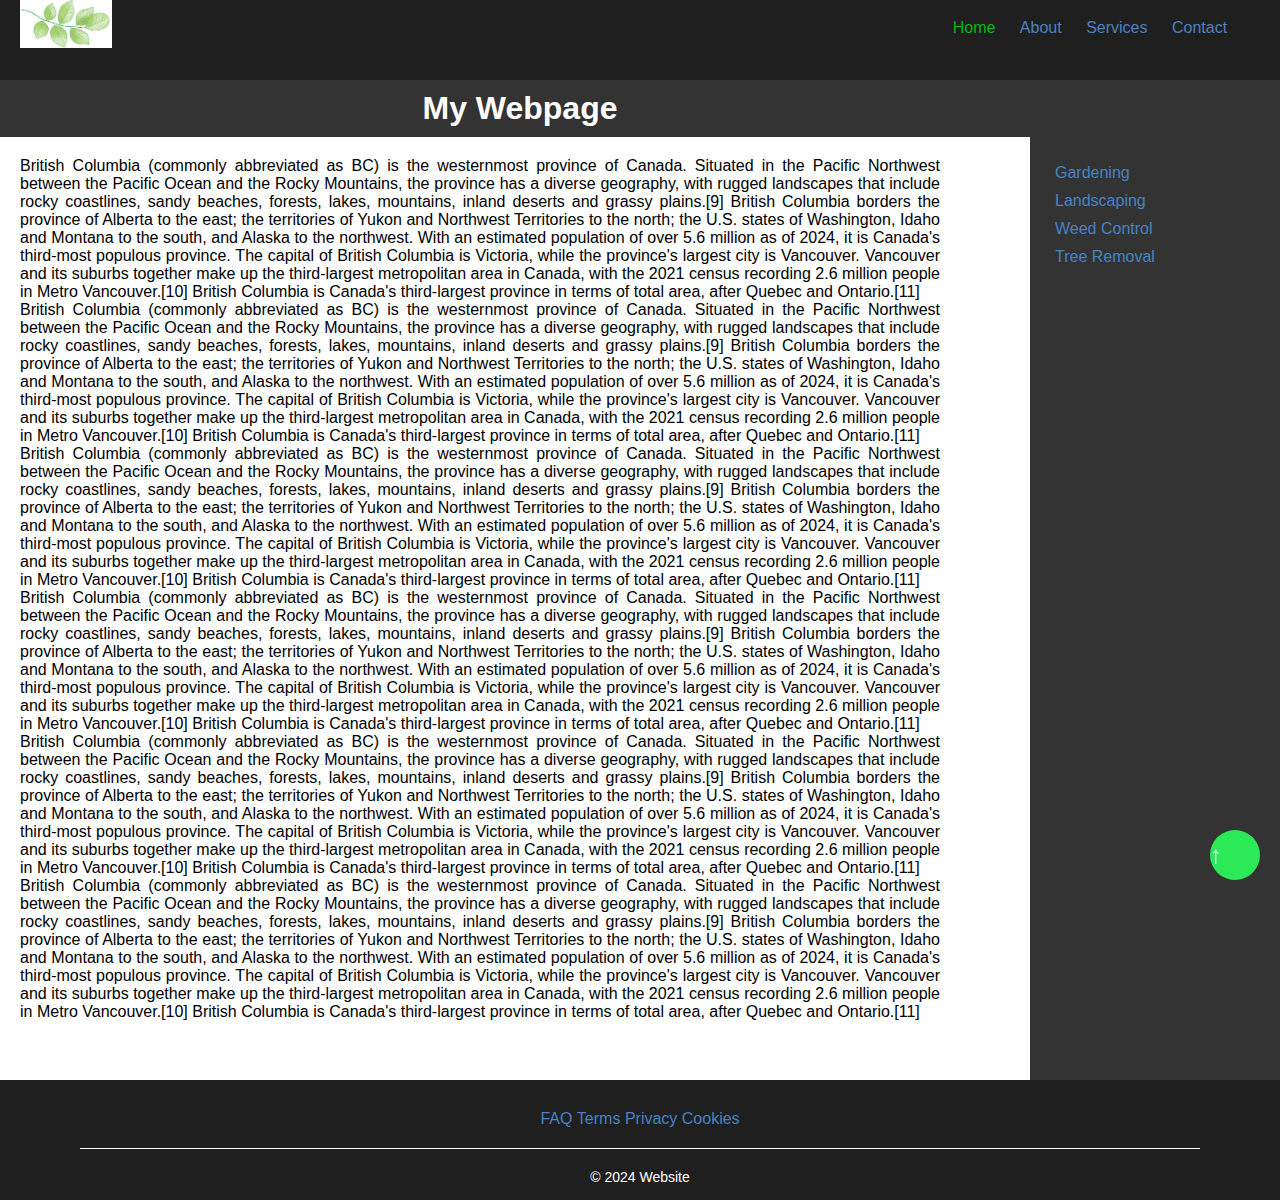
<file: index.html>
<!DOCTYPE html>
<html lang="en">

<head>
    <meta charset="UTF-8">
    <meta name="viewport" content="width=device-width, initial-scale=1.0">
    <link rel="stylesheet" href="./main.css">
    <title>Basic ccs positioning Example</title>
</head>

<body>
    <nav>
        <a href="#" class="logo">
            <img src="images/fotofoglia.png" alt="Logo">
        </a>
        <span class="spacer"></span>
        <ul>
            <li><a href="#" id="current-page">Home</a></li>
            <li><a href="./pages/about.html">About</a></li>
            <li><a href="./pages/services.html">Services</a></li>
            <li id="last-item"><a href="./pages/contact.html">Contact</a></li>
        </ul>
    </nav>


    <main>
        <aside class="sidebar">
            <h2>Categories</h2>
            <ul>
                <li><a href="#">Gardening</a></li>
                <li><a href="#">Landscaping</a></li>
                <li><a href="#">Weed Control</a></li>
                <li><a href="#">Tree Removal</a></li>
            </ul>
        </aside>

        <header class="sticky-header">
            <h1 style="text-align: center;">My Webpage</h1>
        </header>

        <p class="paragraph">British Columbia (commonly abbreviated as BC) is the westernmost province of Canada.
            Situated in the Pacific
            Northwest between the Pacific Ocean and the Rocky Mountains, the province has a diverse geography, with
            rugged
            landscapes that include rocky coastlines, sandy beaches, forests, lakes, mountains, inland deserts and
            grassy
            plains.[9] British Columbia borders the province of Alberta to the east; the territories of Yukon and
            Northwest
            Territories to the north; the U.S. states of Washington, Idaho and Montana to the south, and Alaska to the
            northwest. With an estimated population of over 5.6 million as of 2024, it is Canada's third-most populous
            province. The capital of British Columbia is Victoria, while the province's largest city is Vancouver.
            Vancouver
            and its suburbs together make up the third-largest metropolitan area in Canada, with the 2021 census
            recording
            2.6 million people in Metro Vancouver.[10] British Columbia is Canada's third-largest province in terms of
            total
            area, after Quebec and Ontario.[11] <br> British Columbia (commonly abbreviated as BC) is the westernmost
            province of Canada.
            Situated in the Pacific
            Northwest between the Pacific Ocean and the Rocky Mountains, the province has a diverse geography, with
            rugged
            landscapes that include rocky coastlines, sandy beaches, forests, lakes, mountains, inland deserts and
            grassy
            plains.[9] British Columbia borders the province of Alberta to the east; the territories of Yukon and
            Northwest
            Territories to the north; the U.S. states of Washington, Idaho and Montana to the south, and Alaska to the
            northwest. With an estimated population of over 5.6 million as of 2024, it is Canada's third-most populous
            province. The capital of British Columbia is Victoria, while the province's largest city is Vancouver.
            Vancouver
            and its suburbs together make up the third-largest metropolitan area in Canada, with the 2021 census
            recording
            2.6 million people in Metro Vancouver.[10] British Columbia is Canada's third-largest province in terms of
            total
            area, after Quebec and Ontario.[11] <br> British Columbia (commonly abbreviated as BC) is the westernmost
            province of Canada.
            Situated in the Pacific
            Northwest between the Pacific Ocean and the Rocky Mountains, the province has a diverse geography, with
            rugged
            landscapes that include rocky coastlines, sandy beaches, forests, lakes, mountains, inland deserts and
            grassy
            plains.[9] British Columbia borders the province of Alberta to the east; the territories of Yukon and
            Northwest
            Territories to the north; the U.S. states of Washington, Idaho and Montana to the south, and Alaska to the
            northwest. With an estimated population of over 5.6 million as of 2024, it is Canada's third-most populous
            province. The capital of British Columbia is Victoria, while the province's largest city is Vancouver.
            Vancouver
            and its suburbs together make up the third-largest metropolitan area in Canada, with the 2021 census
            recording
            2.6 million people in Metro Vancouver.[10] British Columbia is Canada's third-largest province in terms of
            total
            area, after Quebec and Ontario.[11] <br> British Columbia (commonly abbreviated as BC) is the westernmost
            province of Canada.
            Situated in the Pacific
            Northwest between the Pacific Ocean and the Rocky Mountains, the province has a diverse geography, with
            rugged
            landscapes that include rocky coastlines, sandy beaches, forests, lakes, mountains, inland deserts and
            grassy
            plains.[9] British Columbia borders the province of Alberta to the east; the territories of Yukon and
            Northwest
            Territories to the north; the U.S. states of Washington, Idaho and Montana to the south, and Alaska to the
            northwest. With an estimated population of over 5.6 million as of 2024, it is Canada's third-most populous
            province. The capital of British Columbia is Victoria, while the province's largest city is Vancouver.
            Vancouver
            and its suburbs together make up the third-largest metropolitan area in Canada, with the 2021 census
            recording
            2.6 million people in Metro Vancouver.[10] British Columbia is Canada's third-largest province in terms of
            total
            area, after Quebec and Ontario.[11] <br> British Columbia (commonly abbreviated as BC) is the westernmost
            province of Canada.
            Situated in the Pacific
            Northwest between the Pacific Ocean and the Rocky Mountains, the province has a diverse geography, with
            rugged
            landscapes that include rocky coastlines, sandy beaches, forests, lakes, mountains, inland deserts and
            grassy
            plains.[9] British Columbia borders the province of Alberta to the east; the territories of Yukon and
            Northwest
            Territories to the north; the U.S. states of Washington, Idaho and Montana to the south, and Alaska to the
            northwest. With an estimated population of over 5.6 million as of 2024, it is Canada's third-most populous
            province. The capital of British Columbia is Victoria, while the province's largest city is Vancouver.
            Vancouver
            and its suburbs together make up the third-largest metropolitan area in Canada, with the 2021 census
            recording
            2.6 million people in Metro Vancouver.[10] British Columbia is Canada's third-largest province in terms of
            total
            area, after Quebec and Ontario.[11] <br> British Columbia (commonly abbreviated as BC) is the westernmost
            province of Canada.
            Situated in the Pacific
            Northwest between the Pacific Ocean and the Rocky Mountains, the province has a diverse geography, with
            rugged
            landscapes that include rocky coastlines, sandy beaches, forests, lakes, mountains, inland deserts and
            grassy
            plains.[9] British Columbia borders the province of Alberta to the east; the territories of Yukon and
            Northwest
            Territories to the north; the U.S. states of Washington, Idaho and Montana to the south, and Alaska to the
            northwest. With an estimated population of over 5.6 million as of 2024, it is Canada's third-most populous
            province. The capital of British Columbia is Victoria, while the province's largest city is Vancouver.
            Vancouver
            and its suburbs together make up the third-largest metropolitan area in Canada, with the 2021 census
            recording
            2.6 million people in Metro Vancouver.[10] British Columbia is Canada's third-largest province in terms of
            total
            area, after Quebec and Ontario.[11] </p>
    </main>

    <a href="#" id="back-to-top" title="Page up">↑</a>

    <footer class="main-footer">
        <ul>
            <li><a href="#">FAQ</a></li>
            <li><a href="#">Terms</a></li>
            <li><a href="#">Privacy</a></li>
            <li><a href="#">Cookies</a></li>
        </ul>
        <hr class="footer-line">
        <p>&copy; 2024 Website</p>
    </footer>

</body>

</html>
</file>
<file: main.css>
body nav img {
    max-height: 48px;
    background-color: white;
    width: auto;
}

* {
    box-sizing: border-box;
    margin: 0;
    padding: 0;
    text-decoration: none;
    list-style: none;
    font-family: Arial, Helvetica, sans-serif;
    box-sizing: border-box;
}

nav {
    padding: 0px 20px;
    min-height: 80px;
    background: #1f1f1f;
}

nav>a {
    vertical-align: bottom;
}

nav ul,
nav ul li,
.spacer {
    display: inline-block;
}

.spacer {
    /* Parent width - Logo width - Menu <ul> width */
    width: calc(100% - 132px - 276px);
}

nav ul {
    margin-bottom: 15px;
}

nav ul li {
    margin-right: 20px;
}

#last-item {
    margin-right: 0px;
}

nav ul li a:link,
nav ul li a:visited {
    color: #4a82c3;
    ;
}

nav ul li a:hover {
    color: rgb(229, 145, 0);
}

nav ul li a:active {
    color: rgb(92, 229, 0);
}

#current-page {
    color: rgb(0, 184, 18);
}

.sticky-header {
    position: -webkit-sticky;
    /* Supporto per i browser WebKit */
    position: sticky;
    top: 0;
    /* Posizione sticky a 0px dal top della finestra */
    background-color: #333;
    color: #fff;
    padding: 10px;
    text-align: center;
    z-index: 2000;
    /* Mantiene l'header sopra ad altri contenuti */
}

.paragraph {
    background-color: #ffffff;
    padding: 20px;
    float: left;

    background-color: #ffffff;
    padding: 20px;
    align-items: center;
    width: 75%;
    height: 60px;
    margin: auto;
    justify-content: space-between;
    float: left;
    margin-bottom: auto;
    text-align: justify;
}

.sidebar {
    width: 250px;
    height: 1000px;
    background-color: #333;
    color: #fff;
    padding: 25px;
    float: right;
    text-align: justify;
    margin-top: 0px;
}

.sidebar h2 {
    font-size: 25px;
    margin-top: 0;
    color: #bcbcbc;
    padding-bottom: 30px;
}

.sidebar ul {
    list-style: none;
    padding: 0;
}

.sidebar ul li {
    margin-bottom: 10px;
}

.sidebar ul li a {
    color: #4a82c3;
    text-decoration: none;
}

#back-to-top {
    position: fixed;
    bottom: 20px;
    right: 20px;
    background-color: #2ce958;
    color: #ffffff;
    border: none;
    border-radius: 50%;
    width: 50px;
    height: 50px;
    text-align: center;
    line-height: 50px;
    font-size: 24px;
    text-decoration: none;
    cursor: pointer;
    z-index: 1000;
    display: flex;
    /* Hidden by default */
}

.main-footer {
    background-color: #1f1f1f;
    color: #fff;
    padding: 20px;
    text-align: center;
    height: 120px;
    margin: auto;
    clear: both;
    margin-top: auto;

}

.main-footer ul li {
    margin-top: 10px;
    display: inline-block;
}

.main-footer ul li a {
    color: #4a82c3;
}

.main-footer p {
    font-size: 14px;
}

.main-footer .footer-line {
    border: none;
    border-top: 1px solid #fff;
    margin: 20px 60px;
}
</file>
